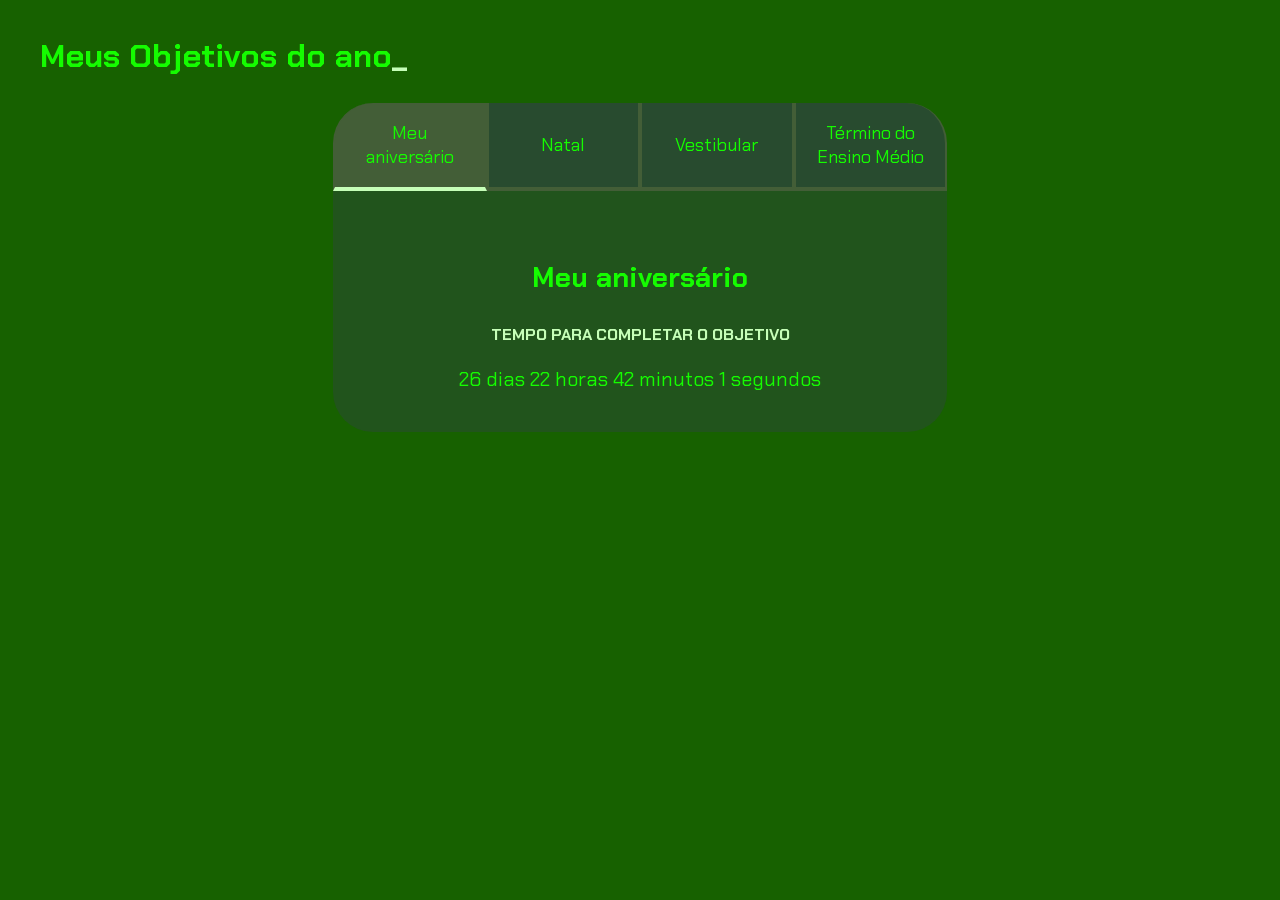
<file: index.html>
<!DOCTYPE html>
<html lang="pt-br">
<head>
    <meta charset="UTF-8">
    <meta name="viewport" content="width=device-width, initial-scale=1.0">
    <title>Meus objetivos do ano</title>
    <link rel="stylesheet" href="style.css">
</head>
<body>
    <section class="conteudo-principal">
        <h2 class="titulo-principal">Meus Objetivos do ano<span>_</span></h2>
        <div class="conteudo">
        <div class="botoes">
            <button class="botao ativo">Meu aniversário</button>
            <button class="botao">Natal</button>
            <button class="botao">Vestibular</button>
            <button class="botao">Término do Ensino Médio</button>
        </div>
        <div class="abas-textos">
            <div class="aba-conteudo ativo">
                <h3 class="aba-conteudo-titulo-principal">Meu aniversário</h3>
                <h4 class="aba-conteudo-titulo-secundario">Tempo para completar o objetivo</h4>
                <div class="contador" data-target="2027-02-15T00:00:00"></div>
            </div>
            <div class="aba-conteudo">
                <h3 class="aba-conteudo-titulo-principal">Natal</h3>
                <h4 class="aba-conteudo-titulo-secundario">Tempo para completar o objetivo</h4>
                <div class="contador" data-target="2026-12-25T00:00:00"></div>
            </div>
            <div class="aba-conteudo">
                <h3 class="aba-conteudo-titulo-principal">Vestibular</h3>
                <h4 class="aba-conteudo-titulo-secundario">Tempo para completar o objetivo</h4>
                <div class="contador" data-target="2026-11-01T00:00:00"></div>
            </div>
            <div class="aba-conteudo">
                <h3 class="aba-conteudo-titulo-principal">Término do Ensino Médio</h3>
                <h4 class="aba-conteudo-titulo-secundario">Tempo para completar o objetivo</h4>
                <div class="contador" data-target="2026-12-10T00:00:00"></div>
            </div>
        </div>
    </div>
    </section>
    <script src="main.js"></script>
</body>
</html>
</file>
<file: style.css>
@import url("https://fonts.googleapis.com/css2?family=Chakra+Petch:wght@400;700&display=swap");

:root {
  --cor-de-fundo: #176100;
  --verde: #c6ffb8;
  --branco: #15fc00;
  --botao-ativo: #435e37;
  --botao-inativo: rgba(58, 55, 94, 0.5);
  --texto-fundo: rgba(58, 55, 94, 0.3);
}

body {
  background-color: var(--cor-de-fundo);
  color: var(--branco);
  font-family: "Chakra Petch", sans-serif;
}

.conteudo-principal {
  display: flex;
  flex-direction: column;
  justify-content: center;
  align-items: center;
  max-width: 1200px;
  width: 100%;
  margin: 0 auto;
}

.titulo-principal {
  text-align: left;
  width: 100%;
  font-size: 32px;
}

.titulo-principal span {
  color: var(--verde);
}
.botao.ativo {
  background-color: var(--botao-ativo);
  border-bottom: 4px solid var(--verde);
}
.botao {
  font-family: "Chakra Petch", sans-serif;
  background-color: var(--botao-inativo);
  color: var(--branco);
  display: flex;
  justify-content: center;
  padding: 1em;
  font-size: 18px;
  align-items: center;
  width: 100%;
  border-bottom: 4px solid var(--botao-ativo);
  border-left: 2px solid var(--botao-ativo);
  border-right: 2px solid var(--botao-ativo);
  border-top: none;
}

.botao:first-child {
  border-radius: 40px 40px 0 0;
}

.botao:last-child {
  border-radius: 0 40px 0 0;
}

.botoes {
  display: block;
}
.contador {
  font-size: 20px;
  text-align: center;
}
@media screen and (min-width: 768px) {
  .botoes {
    display: flex;
  }
  .botao:first-child {
    border-radius: 40px 0 0 0;
  }
  .botao:last-child {
    border-radius: 0 40px 0 0;
  }
}

.abas-textos {
  background-color: var(--texto-fundo);
  padding: 40px;
  border-radius: 0 0 40px 40px;
}

.aba-conteudo {
  display: none;
}

.aba-conteudo.ativo {
  display: block;
}
.aba-conteudo-titulo-principal {
  font-size: 28px;
  text-align: center;
}
.aba-conteudo-titulo-secundario {
  text-align: center;
  color: var(--verde);
  text-transform: uppercase;
}
</file>
